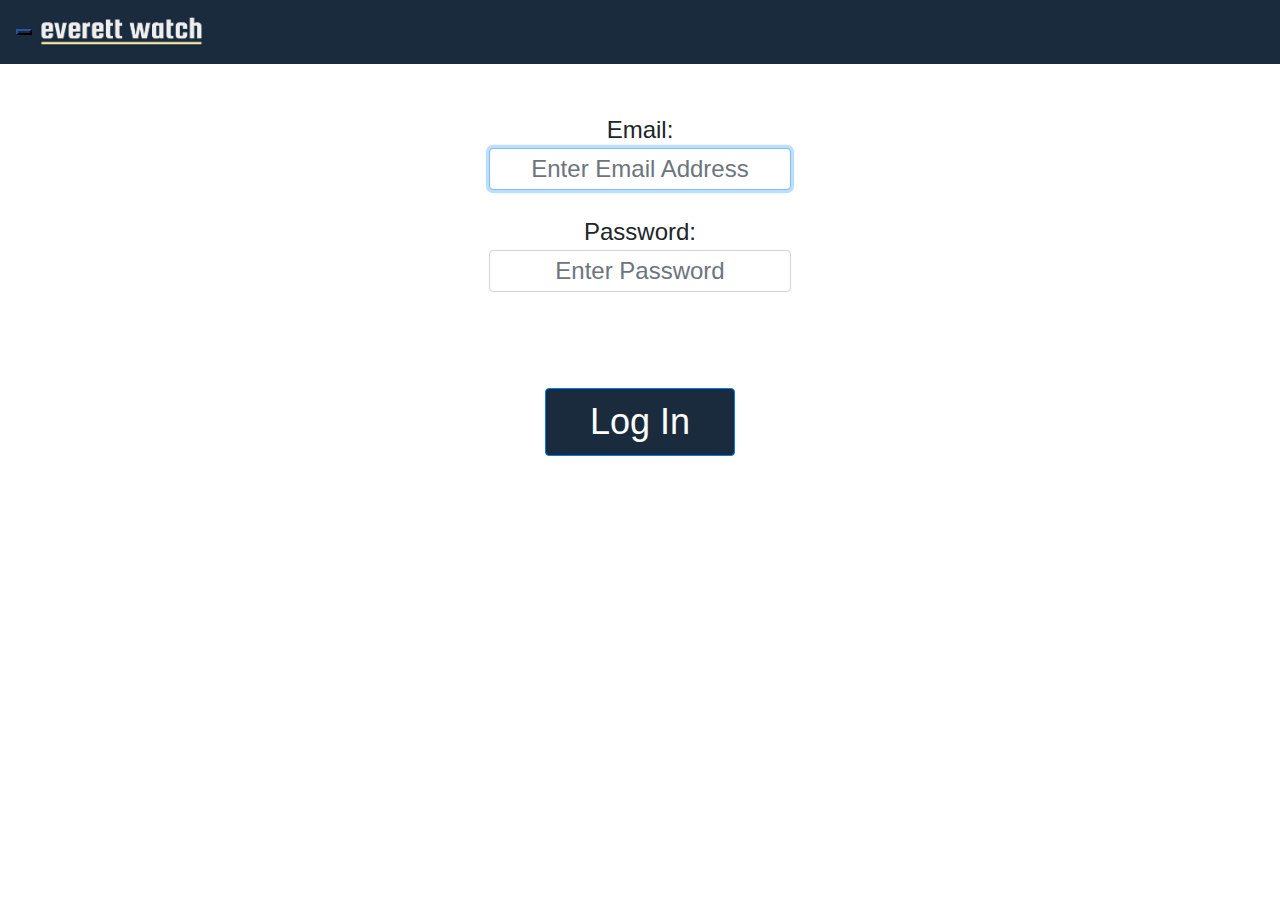
<file: index.html>
<!DOCTYPE html>
<html>

<head>
  <!-- Begin HEAD section of document. Here we must use HTML comments as shown
    here. -->
  <!-- Default target for all hyperlinks in this file:
    https://www.w3schools.com/tags/att_base_target.asp -->
  <base target="_top">
  <!-- Provide metadata on this file. Can be used by browsers, search engines,
    etc. -->
  <meta charset="utf-8">
  <!-- HTML5 method that specifies viewable part of page ('viewport'). Always
         use the following, which sets the width of the page to the width of the
         device and scales page content to fit into page-->
  <meta name="viewport" content="width=device-width, initial-scale=1.0">
  <!-- Import External stylesheets and libraries using 'CDN' (content delivery
    network) links: -->
  <link rel="stylesheet" href="https://use.fontawesome.com/releases/v5.3.1/css/all.css"
    integrity="sha384-mzrmE5qonljUremFsqc01SB46JvROS7bZs3IO2EmfFsd15uHvIt+Y8vEf7N7fWAU" crossorigin="anonymous">
  <link rel="stylesheet" href="https://stackpath.bootstrapcdn.com/bootstrap/4.4.1/css/bootstrap.min.css"
    integrity="sha384-Vkoo8x4CGsO3+Hhxv8T/Q5PaXtkKtu6ug5TOeNV6gBiFeWPGFN9MuhOf23Q9Ifjh" crossorigin="anonymous">
  <!-- Our local CSS stylesheet -->
  <link rel="stylesheet" href="styles/index.css">
  <link rel="stylesheet" href="styles/modal.css">

</head>

<body>
  <!-- Begin the BODY section of the document.  -->

  <!-- Fixed menu and button content goes here to define app structure: the top
       bar, the side menu, the bottom bar, and the floating contextual action
       button  -->
  <!-- The top navigation bar -->
  <div id="navBar" class="navbar">
    <span class="navbarItems">
      <button id="menuBtn" style="background-color: transparent;
      border-color:#13294E; text-align: center">
        <span id="menuBtnIcon" class="fas fa-bars" style="color:white;
        font-size: 30px; cursor:pointer; text-align: center">
        </span>
      </button>
      <button id="menuBtnAlt" style="background-color: transparent;
      border-color:#13294E; text-align: center; display: none;">
        <span id="menuBtnIcon" class="fas fa-arrow-left" style="color:white;
        font-size: 30px; cursor:pointer; text-align: center">
        </span>
      </button>
      <img src=logo.JPG id="LisasCoolLogo" alt="Speed Score Logo" height="38px">
      <span id="topBarTitleWelcome" style="color:white; font-size: 18px">
       </span>
        <span id="topBarTitleData" style="color:white; font-size: 18px">
        </span>
  </div>


  <!--BEGIN SIDE MENU -->
  <div id="sideMenu" class="sidenav">
    <!--SIDE MENU TITLE -->
    <div class="sidenavtitle">
      <img src=couglogo.JPG height='40' width='50'>
      <span id="userID" style="font-size:14px">&nbsp;&nbsp;&nbsp;</span>
    </div>
    <!--BEGIN MENU CONTENT-->
    <div id="optionalMainMenuContent">
      <!--BEGIN GROUP OF MODE/ACTION BUTTONS -->
      <!--Mode buttons show current mode Action buttons are contextual; they provide
       easy access to most important functionality in current mode 
     -->
      <a class="menuItem dataMenuItem" id="addBtn"><span class="fas fa-plus"></span>&nbsp;add</a>
      <a class="menuItem dataMenuItem menuItemSelected" id="viewBtn"><span class="fas fa-eye"></span>&nbsp;view</a>
      <!-- END GROUP OF MODE/ACTION BUTTONS -->
    </div>
    <div id="mainMenuContent">
      <!--BEGIN GROUP OF MODE/ACTION BUTTONS -->
      <!--Mode buttons show current mode Action buttons are contextual; they provide
    easy access to most important functionality in current mode 
  -->
      <a id="logOutBtn"><span class="fas fa-sign-out-alt"></span>&nbsp;Log Out</a>
      <a id="aboutBtn"><span class="fas fa-info-circle"></span>&nbsp;About</a>
      <!-- END GROUP OF MODE/ACTION BUTTONS -->
    </div>
    <!-- END MAIN MENU CONTENT -->
  </div>
  <!-- END SIDEMENU -->

  <!-- BEGIN FIXED BOTTOM BAR -->
  <div id="bottomBar" class="bottombar" style="z-index: 100">
    <a id="mode1" class="bottomBarBtn"><span style="display:block; padding-top:3px"
        class="nonMenuItem fas fa-home"></span><span style="display:block;font-size:
small">Community Reports</span></a>
    <a id="mode2" class="bottomBarBtn"><span style="display:block; padding-top:3px"
        class="nonMenuItem fas fa-id-badge"></span><span style="display:block;font-size:
small">Police Reports</span></a>
  </div>
  <!-- END FIXED BOTTOM BAR-->

  <!-- BEGIN APP PAGE DEFINITIONS -->

  <div id="loginModeDiv" class="paddedPage">
    
    <center>
      <h1></h1>
      <br> 
      <br>
      <form id="loginInterface">
        <label for="emailInput" style="padding:0px;
                 font-size:24px">Email:
          <input class="form-control login-input" type="email" placeholder="Enter Email Address" id="emailInput"
            pattern="[A-Za-z0-9._%+-]+@[A-Za-z0-9.-]+\.[A-Za-z]{2,}" style="text-align:center;width:90%; height:10%; font-size:
                     24px" required>
        </label>
        <p></p>
        <label for="passwordInput" style="padding:0px;
                 font-size:24px">Password:
          <input class="form-control login-input" type="password" placeholder="Enter Password" id="passwordInput"
            pattern="[A-Za-z0-9!@#$%^&*()_+\-=\[\]{};':]+" style="text-align:center;width:90%; height:10%; font-size:
                     24px" required>
                     <br> 
                     <br>
        </label>
        <p class="bg-danger" id="feedback" style="font-size:16px"></p>
        <button type="submit" id="loginBtn" class="loginBtn btn btn-primary
             btn-block btncolortheme" style="width:15%; font-size: 36px">
          <span id="loginBtnIcon"></span>
          Log In
        </button>
        <br />
      </form>
    </center>
  </div>

  <!-- Activity feed page for viewing feed -->
  <div id="dataPageDiv" class="paddedPage">
    <h1 align="center"></h1> <!-- <-- Change this-->
    <div w3-include-html="html/dataTable.html"></div>
  </div>

  <!-- Rounds page displaying the user's round history -->
  <div id="addDataPageDiv" class="paddedPage">
    <h1 align="center"></h1>
    <div w3-include-html="html/dataAdd.html"></div>
  </div>

  <div id="modeTwoDiv" class="paddedPage">
    <h1 align="center"> </h1>
    <div w3-include-html="html/underConstruction.html"></div>
  </div>

  <!--Home page -->
  <div id="homepage" class="paddedPage">
    <div w3-include-html="html/homepage.html"></div>
  </div>

  <!-- END APP PAGE DEFINITIONS -->
  <!-- MODAL DEFINITION -->
  <!-- Modal content -->
  <!-- The Modal -->
  <div id="myModal" class="modal">

    <!-- Modal content -->
    <div class="modal-content">
      <div class="modal-header">
        <h2><span class="fas fa-info-circle"></span>About</h2>
        <span id="modalClose" class="close">&times;</span>
      </div>
      <div class="modal-body" id="aboutModalInfo">
        <p>Thanks for your service citizen!</p>
        <p>- CougHacks 2020 -</p>
      </div>
      <div class="modal-body" id="storageModalInfo" style="display: none;">
        <span id="storageModalInfoText">
          <p>Developed by: Spencer, Lisa, Martin, and Juan</p>
        </span>
      </div>
      <div class="modal-footer">
        <h3>Everett Watch - 2020</h3>
      </div>
    </div>

  </div>

  <!-- Begin SCRIPT section of document. -->
  <!-- Third party scripts included first -->
  <script
			  src="https://code.jquery.com/jquery-3.4.1.js"
			  integrity="sha256-WpOohJOqMqqyKL9FccASB9O0KwACQJpFTUBLTYOVvVU="
			  crossorigin="anonymous"></script>
  <link rel="stylesheet" type="text/css" href="https://cdn.datatables.net/1.10.20/css/jquery.dataTables.css">
  <script type="text/javascript" charset="utf8" src="https://cdn.datatables.net/1.10.20/js/jquery.dataTables.js"></script>
  <script src="scripts/includeHTML.js"></script>
  <script src="scripts/eventHandlers.js"></script>
  <script src="scripts/startUp.js"></script>

</body>

</html>
</file>
<file: styles/index.css>
/* Styling of the fixed top bar in the app */
        .navbar {
            overflow: hidden; /* Don't allow scrolling */
            display: block; /* Occupies its own horizontal space */
            background-color: #192B3D;
            position: fixed; /* Doesn't move */
            top: 0;
            width: 100%; /* 100% of width of screen */
            align-content: center;
            border-radius: 0px;
            z-index: 100; /* Force it to be on top */
        }

        /* navbarItems defines styling of items within navbar. They should be centered top-to-bottom
           with a small internal margin */
        .navbarItems {
          display: inline-flex; 
          align-items: center; 
          padding-top: 5px; 
          padding-bottom: 5px;
        }

        /* sidenav -- The animated side navigation menu */
        .sidenav {
            height: 100%; /* Menu is full height of window */
            width: 0; /* Menu hidden -- will be opened on click */
            position: fixed; /* Menu stays in place regardless of other content */
            z-index: 150; /* Force the menu to be at front */
            top: 48px; /* Position menu 48 px from top of screen; accomodates top navbar */
            left: 0; /* Position the menu on the left hand side */
            background-color: #192B3D; /* Background color is dark blue */
            overflow-x: hidden; /* Don't allow horizontal scroll */
            transition: 0.5s; /* Animation transition time is 0.5 sec */
            padding-top: 2px; /* Place menu content 60 px from top */
        }
        /* applies only to an anchor tag that's a child of a sidenav element. */
        .sidenav a {
                padding: 16px 8px 16px 32px;
                text-decoration: none;
                font-size: 16px;
                color: white;
                display: block;
                transition: 0.3s;
            }
         
         /* Required ordering of link style definitions: visited, hover, active. If out of this order, they won't work!! */
         
         .sidenav a:visited {
          background-color:  #192B3D !important;
          color: white !important;
        }
        
        .sidenav a:active {
          background-color:  #192B3D !important;
          color: white !important;
        }

        .sidenav a:hover {
            cursor: default;
            text-decoration: none;
            color: #13294E !important;
            background-color: #F0F0F0;
        }    
        
       
         /* Cascading style within a style: This definition applies only to sidenavtitle class defined in an 
         element that's a child of sidenav element. */   
      .sidenav .sidenavtitle {
        margin-bottom: 2px;
        border-bottom: 2px solid white;
        color: white;
       }

       .sidenav .sidenavuserID {
         font-size: 14px;
         color: white;
       }
    
        /* side menu button styling */
        .menubtn {
        background-color: transparent;
        border-color: #13294E;
        text-align: center;
        }

        /* side menu button icon styling */
        .menuBtnIcon {
            color:white;
            font-size:30px;
            cursor:pointer;
            text-align:center;
        }

        /* side menu styling when menu item selected */
        .menuItemSelected {
                 pointer-events: none;
                 cursor: default;
                 text-decoration: none;
                 color: #13294E !important;
                 background-color: #F0F0F0;
         }
         
        /* The SpeedScore dark blue color theme  */       
        .btncolortheme {
                background-color: #192B3D;
                color: white;
            }
            
         /* The color theme when a bottom bar menu item is selected */
         .btnaltcolortheme {
                background-color: #F0F0F0;
                color: #192B3D;
            }

        /* change items to gray when disabled class is applied  */
        .disabled {
          color: gray;
         }
            
          
        .btncolorthemeoutline {
                border: 2px;
                border-color: #192B3D !important;
                color: #192B3D !important;
        }
      
/* Styling for the page divs in the app. Ensures that the content at top isn't
   obscured by top or bottom bar */
   .paddedPage {
        padding: 56px 8px 56px 8px;
        height: 100%;
    }
    
        
.hide {
    display:none;
    }
    

.clickable-div 
{
        cursor: pointer;
}
    
/* Styling for a navbar at the bottom of the page */
.bottombar {
    background-color: #192B3D;
    overflow: hidden;
    position: fixed;
    bottom: 0;
    width: 100%;
    z-index: 100;
}

/* Style the links inside the bottom nav bar */
.bottombar a {
    display: block;
    float: left;
    width: 50%;
    color: white;
    text-align: center;
    padding: 2px 2px;
    text-decoration: none;
    font-size: 17px;
}


/* Add a gray background color to the active link in the bottom bar */
.bottombar a:active {
    background-color: #F0F0F0;
    color: #192B3D;
}

/* Hide the link that should open and close the navbar on small screens */
.bottombar .icon {
    display: none;
} 

/* Style the icons in the bottom bar */
.bottomBarIcon {
    display:block; 
    padding-top:3px;
}

/* Style the text in the bottom bar */
.bottomBarText {
    display:block;
    font-size: small;
}

/* Style the floating action button, which is fixed in the lower right of the app */
 .floatbutton{
	position:fixed;
	width:60px;
	height:60px;
	bottom:60px;
	right:40px;
	background-color:#192B3D;
	color:white;
	border-radius:50px;
	text-align:center;
	box-shadow: 2px 2px 3px #999;
}

.floaticon{
    margin-top:22px;
    color: white;
}

.floatBtnDiv a:visited {
  color: white !important;
}

.floatBtnDiv a:active {
  color: white !important;
}

body {
    margin: 0;
}

/* This class disables a button */
.disabledButton {
    pointer-events: none;
    opacity: 0.4;
  }
  
  .floatButton a:visited {
  color: white !important;
  }
  
  .floatButton a:active {
  color: white !important;
  }

  /* Login page styling */
.logintext {
    text-align: center;
    width: 90%;
    height: 10%;
    font-size: 24px;
  }
  
  .loginbtn {
    width: 70%;
    font-size: 36px;
  }
  
  /* Form styling */
  
  .form-center {
    text-align: center;
  }
    
  /* Homepage buttons */
  .homeButton {
    box-shadow:inset 0px 1px 0px 0px #192B3D;
    background-color:#192B3D;
    border-radius:9px;

    display:inline-block;
    cursor:pointer;
    color:#FDEAA0;
    font-family:Verdana;
    font-size:18px;
    font-weight:bold;
    padding:13px 100px;
    text-decoration:none;

  }

  #LisasCoolLogo:hover{
    cursor: pointer;
  }
</file>
<file: styles/modal.css>
/* The Modal (background) */
.modal {
  display: none; /* Hidden by default */
  position: fixed; /* Stay in place */
  z-index: 101; /* Sit on top */
  padding-top: 150px;
  left: 0;
  top: 0;
  width: 100%; /* Full width */
  height: 100%; /* Full height */
  overflow: auto; /* Enable scroll if needed */
  background-color: rgb(0,0,0); /* Fallback color */
  background-color: rgba(0,0,0,0.4); /* Black w/ opacity */
  }
/* Modal Header */
.modal-header {
  padding: 2px 16px;
  background-color: #192B3D;
  color: #FDEAA0;
  }
  
  /* Modal Body */
  .modal-body {
    padding: 2px 16px;
    color: #192B3D;
  }
  
  /* Modal Footer */
  .modal-footer {
  padding: 2px 16px;
  background-color: #192B3D;
  color: #FDEAA0;
  }
  
  /* Modal Content */
  .modal-content {
  position: relative;
  background-color: #ffffff;
  margin: auto;
  padding: 0;
  border: 1px solid #888;
  width: 60%;
  box-shadow: 0 4px 8px 0 rgba(0,0,0,0.2),0 6px 20px 0 rgba(0,0,0,0.19);
  animation-name: animatetop;
  animation-duration: 0.4s
  }
  
  /* Add Animation */
  @keyframes animatetop {
  from {top: -300px; opacity: 0}
  to {top: 0; opacity: 1}
  }
  #modalClose {color: #FDEAA0}
</file>
